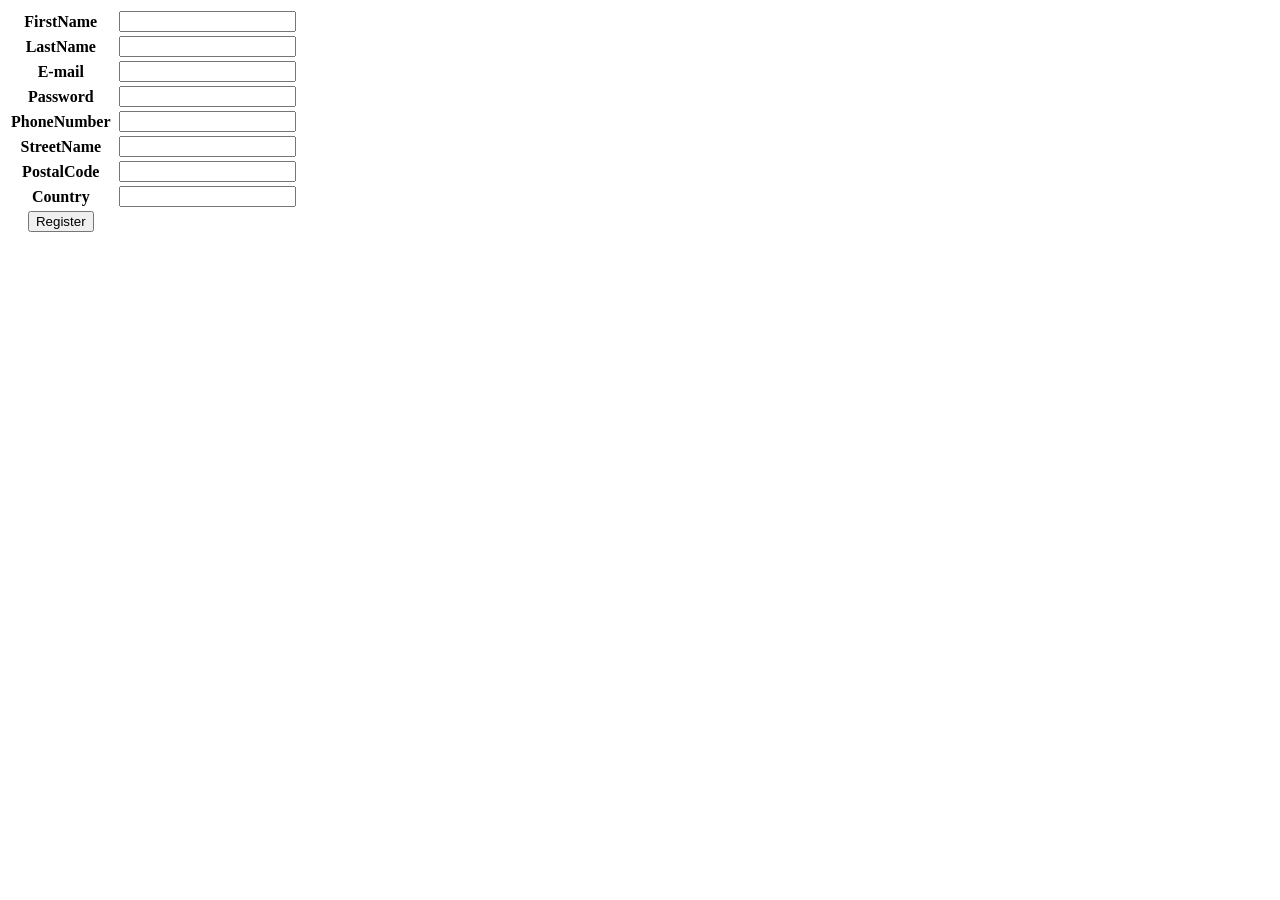
<file: templates/login.html>
<!DOCTYPE html>
<html lang="en">
	<head>
		<title>Registor</title>
	</head>
	<body id="reg">
		<form action="\register" method="POST">
			<table>
			<tr>
				<th><label>FirstName</label><th>
				<td><input type="text" name="fname"><td>
			</tr>
			<tr>	
				<th><label>LastName</label><th>
				<td><input type="text" name="lname"><td>
			</tr>
			<tr>	
				<th><label>E-mail</label><th>
				<td><input type="email" name="mailid"><td>
			</tr>
			<tr>	
				<th><label>Password</label><th>
				<td><input type="password" name="pass"><td>
			</tr>
			<tr>
				<th><label>PhoneNumber</label><th>
				<td><input type="text" name="Pnmber"><td>
			</tr>
			<tr>	
				<th><label>StreetName</label><th>
				<td><input type="text" name="sname"><td>
			</tr>
			<tr>	
				<th><label>PostalCode</label><th>
				<td><input type="text" name="pcode"><td>
			</tr>
			<tr>	
				<th><label>Country</label><th>
				<td><input type="text" name="country"><td>
			</tr>
			<tr>	
				<th><input type="submit" value="Register" ><th>
			</tr>
			</table>
		</form>
	</body>
</html>
</file>
